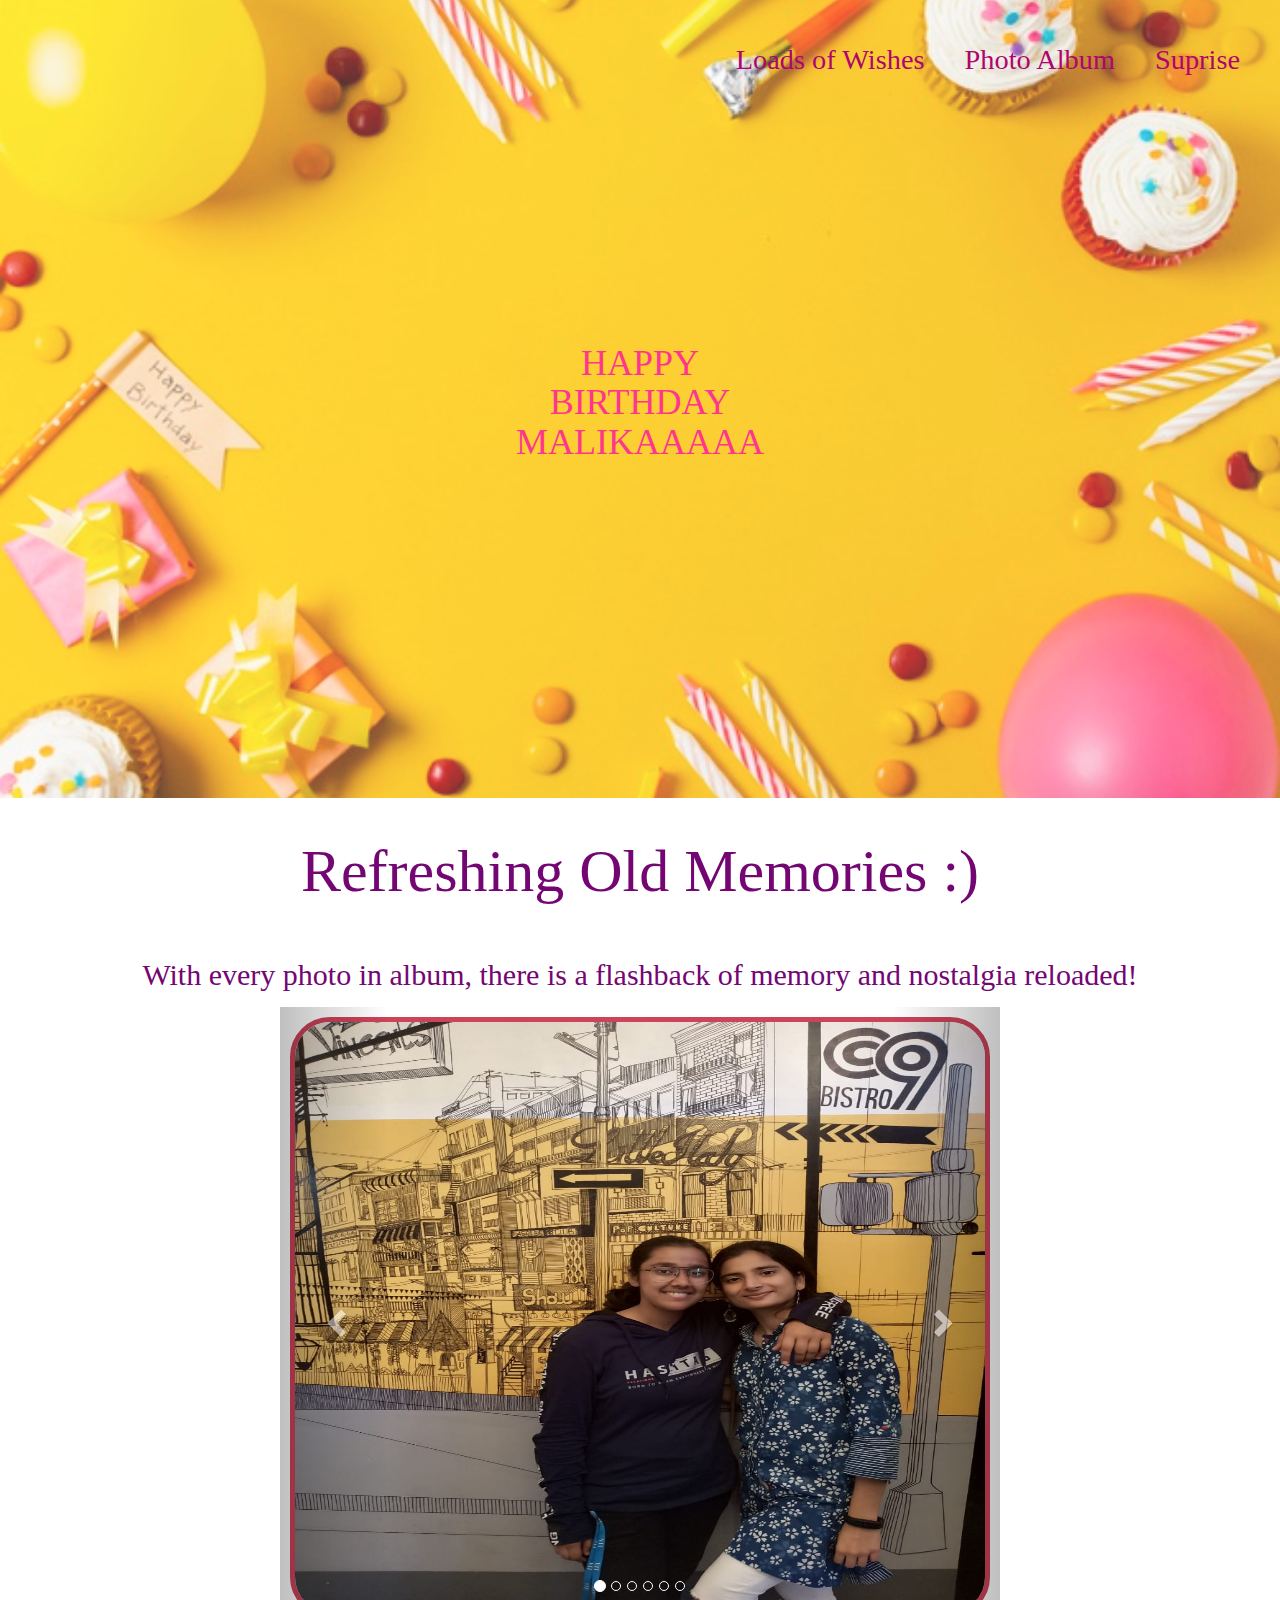
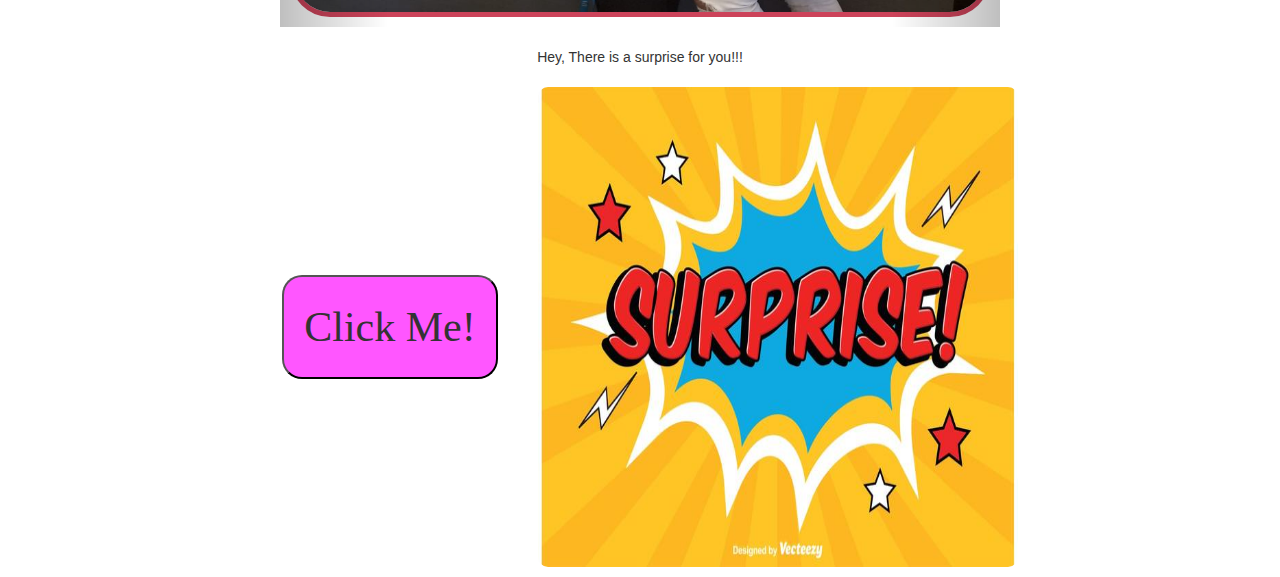
<file: birthday.html>
<!DOCTYPE html>
<html lang="en">

<head>
    <meta charset="UTF-8">
    <meta name="viewport" content="width=device-width, initial-scale=1.0">
    <!-- Links to access bootstrap -->
    <link rel="stylesheet" href="https://maxcdn.bootstrapcdn.com/bootstrap/3.4.1/css/bootstrap.min.css">
    <script src="https://ajax.googleapis.com/ajax/libs/jquery/3.5.1/jquery.min.js"></script>
    <script src="https://maxcdn.bootstrapcdn.com/bootstrap/3.4.1/js/bootstrap.min.js"></script>
    <!-- link to attack css file -->
    <link rel="stylesheet" href="bday.css">
    <!-- using web fonts -->
    <link
        href="https://fonts.googleapis.com/css2?family=Cabin+Sketch:wght@400;700&family=Dancing+Script:wght@600&family=Lobster&family=Monoton&family=Pacifico&family=Rowdies:wght@300;400&display=swap"
        rel="stylesheet">

    <title>Document</title>
</head>

<body>
    <nav id="navbar">
        <div>
            <ul>
                <li><a href="#navbar"> Loads of Wishes</a></li>
                <li><a href="#Photo_page">Photo Album</a></li>
                <li><a href="#suprise_page">Suprise</a></li>
            </ul>
        </div>
    </nav>

    <!-- <section>

        <div class="star_img" id="one">
            <img src="star (1).png" alt="Stars" class="stars">
        </div>
        <div class="star_img" id="two">
            <img src="star (1).png" alt="Stars" class="stars">
        </div>
        <div class="star_img" id="three">
            <img src="star (1).png" alt="Stars" class="stars">
        </div>
        <div class="star_img" id="four">
            <img src="star (1).png" alt="Stars" class="stars">
        </div>
        <div class="star_img" id="five">
            <img src="star (1).png" alt="Stars" class="stars">
        </div>
    </section> -->

    <section id="home" class='center'>
        <h1 class='center'>
            <span id="animation_text">HAPPY <br> BIRTHDAY <br> MALIKAAAAA <span>
        </h1>

        <!-- <div>
            <img src="balloon_3.png" alt="ballons" id="animation_img">
        </div> -->

    </section>
    <!-- 
    <section id="Photo_page">
        --
        <div id="photo_album" class="center">
            <h2>Refreshing Old Memories :)</h2> 
            <p>With every photo in album, there is a flashback of memory and nostalgia reloaded!</p>
        <div class="collage" class='center'>
            <img src="friends_1.jpeg" alt="1" id="one">
            <img src="friends_2.jpeg" alt="2" id="two">
            <img src="friends_3.jpeg" alt="3" id="three">
            <img src="friends_4.jpeg" alt="4" id="four">
            <img src="friends_5.jpeg" alt="5" id="five">
            <img src="friends_6.jpeg" alt="6" id="six">
        </div>
        </div> -->
    <section>
        <div class="container center" id="photo_album">
            <h2>Refreshing Old Memories :)</h2>
            <p>With every photo in album, there is a flashback of memory and nostalgia reloaded!</p>
            <div id="myCarousel" class="carousel slide" data-ride="carousel">
                <!-- Indicators -->
                <ol class="carousel-indicators">
                    <li data-target="#myCarousel" data-slide-to="0" class="active"></li>
                    <li data-target="#myCarousel" data-slide-to="1"></li>
                    <li data-target="#myCarousel" data-slide-to="2"></li>
                    <li data-target="#myCarousel" data-slide-to="3"></li>
                    <li data-target="#myCarousel" data-slide-to="4"></li>
                    <li data-target="#myCarousel" data-slide-to="5"></li>
                </ol>

                <!-- Wrapper for slides -->
                <div class="carousel-inner">

                    <div class="item active">
                        <img src="1.jpeg" alt="1" id="one">
                        <div class="carousel-caption">
                            <h3></h3>
                            <p></p>
                        </div>
                    </div>

                    <div class="item">
                        <img src="2.jpeg" alt="Chicago" id="two">
                        <div class="carousel-caption">
                            <h3></h3>
                            <p></p>
                        </div>
                    </div>

                    <div class="item">
                        <img src="3.jpeg" alt="New York" id="three">
                        <div class="carousel-caption">
                            <h3></h3>
                            <p></p>
                        </div>
                    </div>

                    <div class="item">
                        <img src="4.jpeg" alt="New York" id="four">
                        <div class="carousel-caption">
                            <h3></h3>
                            <p></p>
                        </div>
                    </div>

                    <div class="item">
                        <img src="5.jpeg" alt="New York" id="five">
                        <div class="carousel-caption">
                            <h3></h3>
                            <p></p>
                        </div>
                    </div>

                    <div class="item">
                        <img src="6.jpeg" alt="New York" id="six">
                        <div class="carousel-caption">
                            <h3></h3>
                            <p></p>
                        </div>
                    </div>


                    <!-- Left and right controls -->
                    <a class="left carousel-control" href="#myCarousel" data-slide="prev">
                        <span class="glyphicon glyphicon-chevron-left"></span>
                        <span class="sr-only">Previous</span>
                    </a>
                    <a class="right carousel-control" href="#myCarousel" data-slide="next">
                        <span class="glyphicon glyphicon-chevron-right"></span>
                        <span class="sr-only">Next</span>
                    </a>
                </div>
            </div>
    </section>

    <section id=suprise_page>
        <div id="surprise" class="center">
            <p> Hey, There is a surprise for you!!! </p>
        </div>
        <div class="center">
            <button id='surprise_btn' type="button" onclick="document.getElementById('my_img').src='hug.gif'">
                Click Me!
            </button>
            <img src="surprise.jpeg" alt="surprise" id="my_img">
        </div>
    </section>

</body>

</html>
</file>
<file: bday.css>
/*CSS Reset*/
*{
    margin: 0px;
    padding: 0px;
}
 
/* setting font size for html document */

html{
    font-size:15px;
}

/* Navigation Bar */

#navbar{
    position: sticky;
    /* border: 3px solid red;
    background-color: rgb(243, 103, 103); */
    margin:auto;
    padding: 20px;
}

#navbar ul{
    display: flex;
    justify-content: flex-end;
}

#navbar ul li{
    list-style: none;
    font-family: 'Arvo', serif;
    font-size: 1.89rem;
    padding: 20px;
} 

#navbar div ul li a{
    text-decoration: none;
    color: rgb(175, 5, 110);
}

#navbar div ul li a:hover{
    border-radius: 10px;
    background-color: rgb(252, 134, 154);
    font-weight: bold;
}

/* Home page */

#home{
    font-family: 'Patua One', cursive;
    font-size: 4.5rem;
    color: rgb(156, 29, 156);
    margin: 1em; 
    height: 400px;  
}

#home h1{
    position: relative;
    text-align: center;
    color: rgb(1099, 54, 143);
}

/* For homapage background */

#home::before{
    content:"";
    background: url("bg_20.jpg");
    position: absolute;
    width: 100%;
    min-height: 800px;
    z-index: -1;
    opacity: 0.8;
    background-repeat: no-repeat;
    background-size: cover;
    background-position: center;
}

/* Animation of Birthday text */

#animation_text{
    animation-name: happy_birthday;
    animation-duration: 3s;
    animation-iteration-count: 2;
    animation-fill-mode: forwards;
}

@keyframes happy_birthday{
from {
    font-size: 10px;
}
to{
    font-size: 115px;
}
}


/* Photo Album */

#photo_album{
    display: flex;
    justify-content: center;
    align-items: center;
    flex-direction: column;
    border-radius: 40px;
    margin-top: 200px ;
    margin-bottom: 20px;
    color: rgb(116, 6, 116)
}

#photo_album h2{
    font-family: 'Libre Baskerville', serif;
    font-size: 4rem;
    margin: 40px;
    font-weight: lighter;
}

#photo_album p{
    font-family: 'Source Serif Pro', serif;
    font-size: 2rem;
    margin: 10px 40px;
    text-align: center;  
}

.collage{
    width: 1000px;
    display: flex;
    justify-content: center;
    align-items: baseline;
    flex-wrap: wrap;
    margin: auto;
    padding:40px;
} 

#one{
    border: 5px rgb(204, 67, 90) solid; 
    height: 600px;
    width: 700px;
    margin: 10px;
    border-radius: 40px;
}

#two{
    border: 5px rgb(204, 67, 90) solid;
    height: 600px;
    width: 700px;
    margin: 10px;
    border-radius: 40px;
}

#three{
    border: 5px rgb(204, 67, 90) solid;
    height: 600px;
    width: 700px;
    margin: 10px;
    border-radius: 40px;
}

#four{
    border: 5px rgb(204, 67, 90) solid;
    height: 600px;
    width: 700px;
    margin: 10px;
    border-radius: 40px;
}

#five{
    border: 5px rgb(204, 67, 90) solid;
    height: 600px;
    width: 700px;
    margin: 10px;
    border-radius: 40px;
}

#six{
    border: 5px rgb(204, 67, 90) solid;
    height: 600px;
    width: 700px;
    margin: 10px;
    border-radius: 40px;
}  

/* Surprise Page */

.surprise{
    display: flex;
    flex-direction: column;
    justify-content: center;
    align-items: center;
    flex-wrap: nowrap;
}

#surprise h2{
    font-family: 'Libre Baskerville', serif;
    font-size: 4rem;
    color: rgb(116, 6, 116);
    padding-bottom: 10px;
    padding-left: 30px;
    padding-right: 30px;
    padding-top: 40px;
    margin:  20px 40px;
}

#surprise_txt {
    color: rgb(209, 22, 162);
    font-size: 3rem;
    font-family: 'Source Serif Pro', serif;
    text-align: center;
    margin: 10px 40px;
    padding:10px 40px;
}

 #surprise_btn{
        background-color: rgb(255, 86, 255);
        border-radius: 20px;
        padding: 20px;
        font-family: 'Arvo', serif;
        font-size: 2.8rem;
        float: left;
        margin: 30px;
}
    
#surprise_btn:hover{
        background-color: rgb(243, 35, 139);
        font-size: 2.8rem;
} 
    
#surprise_btn:active{
        background-color: rgb(235, 44, 193);
        font-size: 2.8rem;
}
    
#surprise_btn:visited{
        background-color: rgb(202, 8, 160);
        font-size: 2.8rem;
}
    
#my_img{
        display: inline-block;
        width: 500px;
        height: 500px;
        padding: 10px;
        border-radius: 20px;
        margin: 0px;
}
 
/* For responsive page for mobiles */

@media only screen and (max-width: 600px){
    #animation_text{
        animation-name: happy_birthday;
        animation-duration: 3s;
        animation-iteration-count: 2;
        animation-fill-mode: forwards;
    }
    
    @keyframes happy_birthday{
    from {
        font-size: 10px;
    }
    to{
        font-size: 50px;
    }
    }
    html{
        font-size:10px;
        font-family: 'Source Serif Pro', serif;
    }
    #navbar ul li{
        font-family: 'Libre Baskerville', serif;  
        font-size: 1.5rem;
        padding: 20px;
    } 
    #photo_album h2{
        font-size: 3rem;
    }
    
    #photo_album p{
        font-size: 2rem; 
    }
    #surprise h2{
        font-family: 'Libre Baskerville', serif;
        font-size: 3rem;
        padding-bottom: 10px;
        padding-left: 0px;
        padding-right: 0px;
        padding-top: 20px;
        margin:  20px 20px;
    }
    #surprise_txt {
        font-size: 2rem;
        font-family: 'Source Serif Pro', serif;
        margin: 10px 20px;
        padding:10px 20px;
    }
}
    
/* utility class */
    
.center{
        display: flex;
        justify-content: center;
        align-items: center;
        flex-wrap: wrap;
}
</file>
